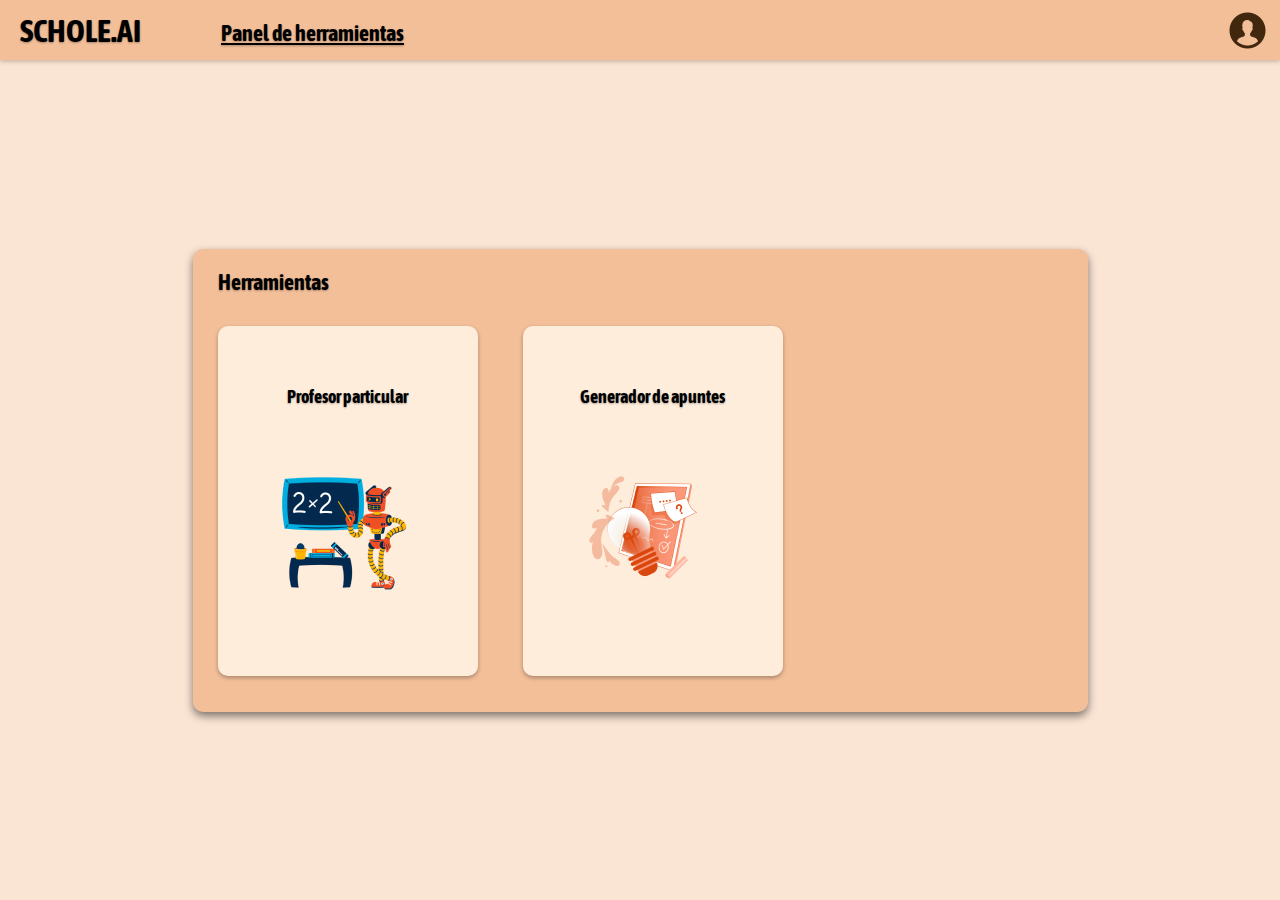
<file: panel.html>
<!DOCTYPE html>
<html lang="es">

<head>
    <meta charset="UTF-8" />
    <meta name="viewport" content="width=device-width, initial-scale=1.0" />
    <link rel="stylesheet" href="assets/estilos/panel_herramientas.css">
    <link rel="stylesheet" href="assets/estilos/estilo_desp_perfil.css">
    <script src="assets/scripts/heramientas.js"></script>
    <!-- Fuente -->
    <link rel="preconnect" href="https://fonts.googleapis.com">
    <link rel="preconnect" href="https://fonts.gstatic.com" crossorigin>
    <link
        href="https://fonts.googleapis.com/css2?family=Asap+Condensed:ital,wght@0,200;0,300;0,400;0,500;0,600;0,700;0,800;0,900;1,200;1,300;1,400;1,500;1,600;1,700;1,800;1,900&display=swap"
        rel="stylesheet">
    <title>Panel de herramientas</title>
</head>

<body>
    <header>
        <h1 id="titulo_app"><a href="panel.html">SCHOLE.AI</a></h1>       
        <h2 id="titulo_panel"><u>Panel de herramientas</u></h2>
        <img id="foto_perfil" src="assets/images/Panel_de_herramientas/Male_User.png" onclick="fDesplegablePerfil()" alt="" />

    </header>

    <section>
        <div id="opt_perfil">
            
        </div>
        <div id="div_cont_herramientas">
            <div id="tit_div_cont_herramientas">Herramientas</div>
                
                    <div id="her_profesor_particular" onclick="fRedirectWebProfeParticular()">
                        <div class="tit_heramienta">Profesor particular</div>
                        <img class="foto_herramienta" src="assets/images/Panel_de_herramientas/Robot_math_teacher.png"
                            alt="">
                    </div>
       
                    <div id="her_generador_apuntes" onclick="fRedirectWebGEneradorApuntes()">
                        <div class="tit_heramienta">Generador de apuntes</div>
                        <img class="foto_herramienta"
                            src="assets/images/Panel_de_herramientas/Brainstorming_ideas_with_mind map_on_chalkboard.png"
                            alt="">
                    </div>
   

        </div>
    </section>
</body>

</html>
</file>
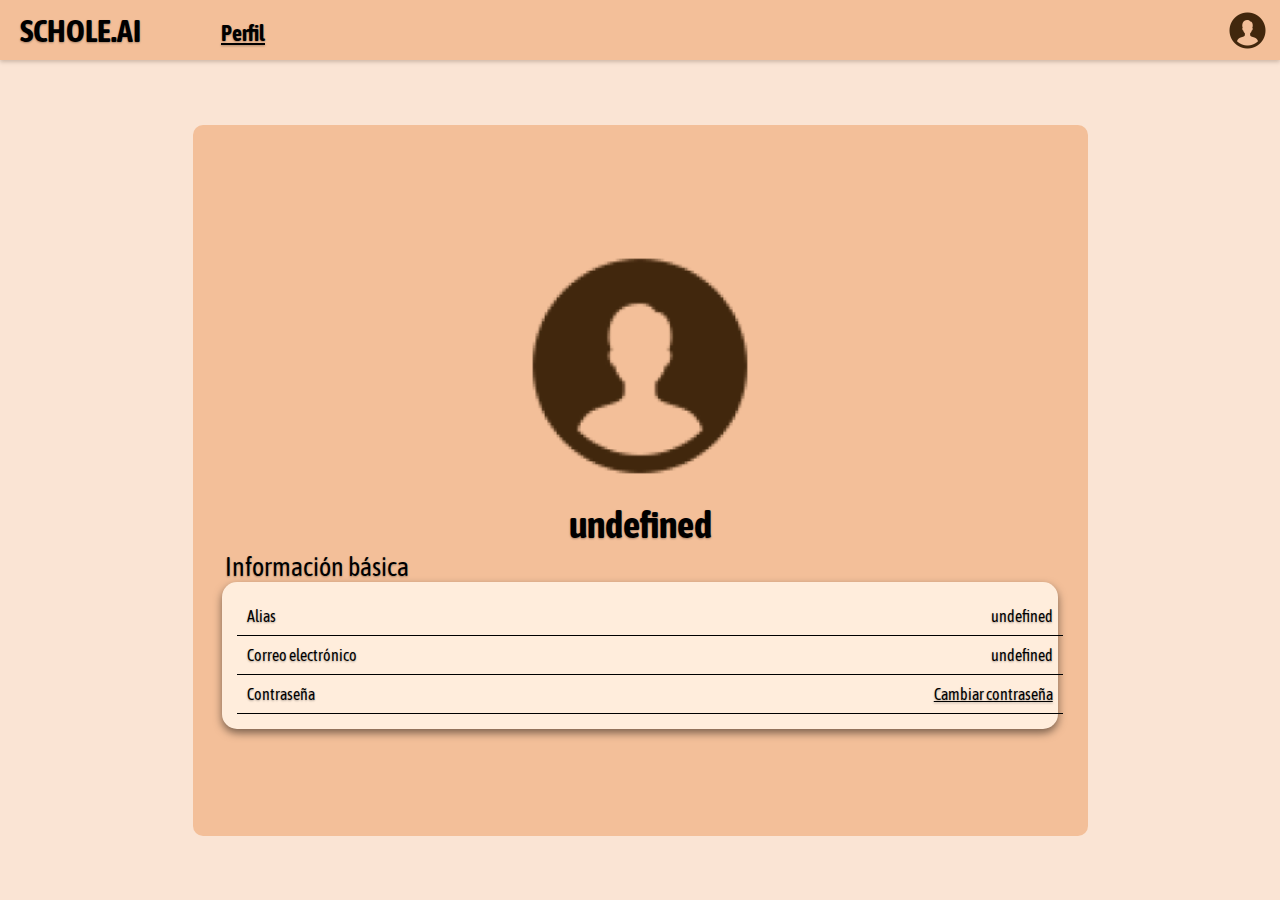
<file: perfil.html>
<!DOCTYPE html>
<html lang="es">
    <head>
        <meta charset="UTF-8" />
        <meta name="viewport" content="width=device-width, initial-scale=1.0" />
        <link rel="stylesheet" href="assets/estilos/perfil.css">
        <script src="assets/scripts/scripts.js"></script>
        <script src="assets/scripts/heramientas.js"></script>
        <link rel="stylesheet" href="assets/estilos/estilos.css ">
        <!-- Fuente -->
        <link rel="preconnect" href="https://fonts.googleapis.com">
        <link rel="preconnect" href="https://fonts.gstatic.com" crossorigin>
        <link
            href="https://fonts.googleapis.com/css2?family=Asap+Condensed:ital,wght@0,200;0,300;0,400;0,500;0,600;0,700;0,800;0,900;1,200;1,300;1,400;1,500;1,600;1,700;1,800;1,900&display=swap"
            rel="stylesheet">
        <title>Perfil</title>
    </head>
<body onload="fConfiguracion()">
    <header>
        <h1 id="titulo_app"><a href="index.html">SCHOLE.AI</a></h1>       
        <h2 id="titulo_panel"><u>Perfil</u></h2>
        <img id="foto_perfil" src="assets/images/Panel_de_herramientas/Male_User.png" alt="" />
    </header>
    <section>
        <div id="div_cont_herramientas"> 
        <div id="usu_foto_y_alias">
            <div id="foto_perfil1"><img id="foto_perfil2" src="assets/images/Male User.png" alt="" /></div>
            <div id="nombre_apellidos"></div>
        </div>
        <div id="info_basica">Información básica</div>
        <div id="info_usu">
            <div id="nombre">
                <div>Alias</div>
                <div id="nombre_usu"></div>
            </div>
            <div id="correo_electronico">
                <div>Correo electrónico</div>
                <div id="correo_usu"></div>
            </div>
            <div id="Contraseña">
                <div>Contraseña</div>
                <div id="contra_usu" onclick="fMostrarFormContraseña()"><u>Cambiar contraseña</u></div>
            </div>
        </div>
        </div>
    </section>
    <div id="modal_contrasena">
        <div id="div_cont_contrasena">
            <div>
                <input type="password" id="password_change" name="password" placeholder="Nueva Contraseña"
                    required=""><br><br>
            </div>
            <div>
                <input type="password" id="rpassword_change" name="rpassword" placeholder="Repita la Contraseña"
                    required=""><br><br>
            </div>
            <div>
                <button onclick="fCambiarContrasena()">Cambiar Contraseña</button>
            </div>
            <div id="rdiv_error">&nbsp;</div>
        </div>
        <img src="assets/images/Home.png" id="home" alt="Home"onclick="fCerrarModalContrasena()">
    </div>
</body>
</html>
</file>
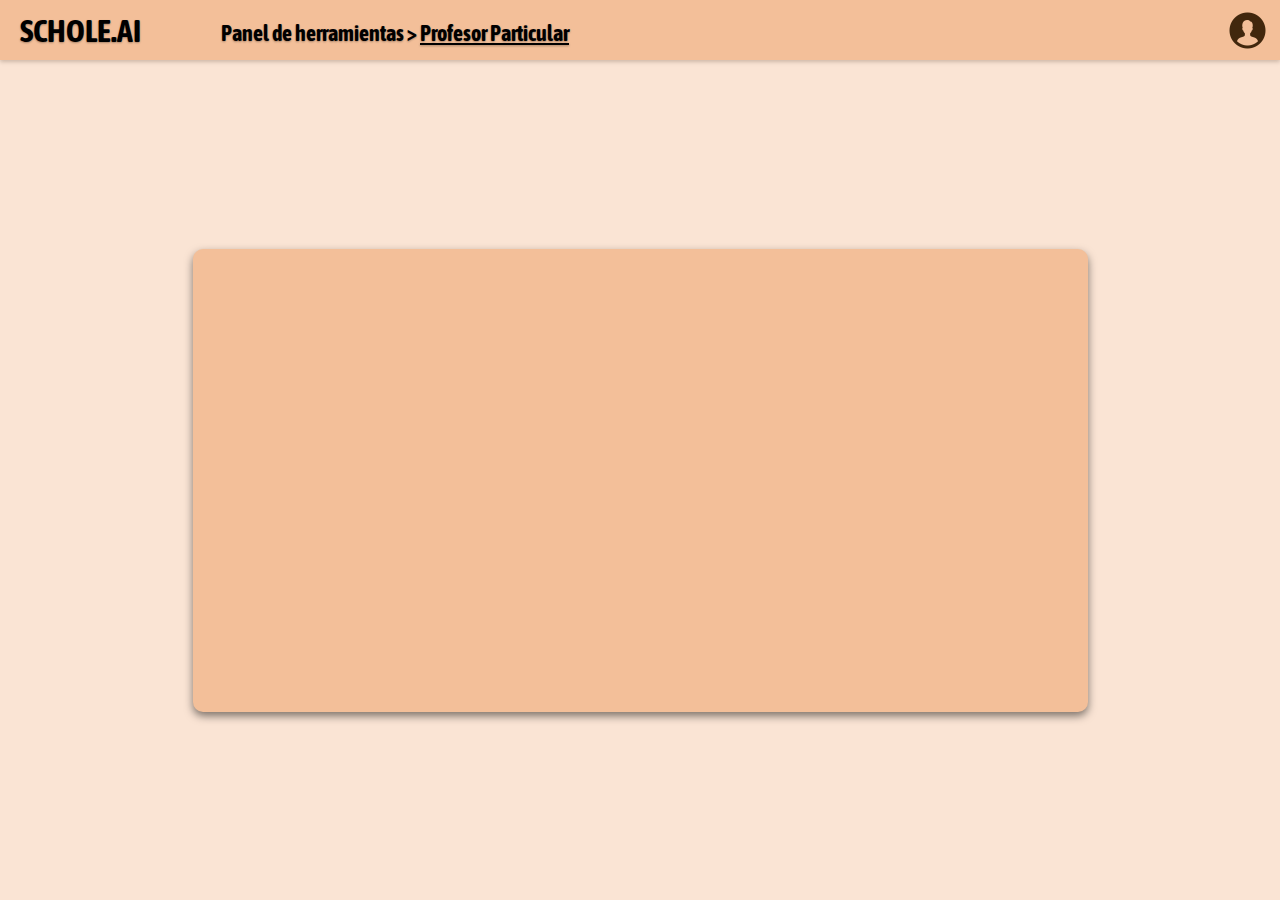
<file: assets/herramientas/Generador_de_apuntes.html>
<!DOCTYPE html>
<html lang="es">
<head>
    <meta charset="UTF-8">
    <meta name="viewport" content="width=device-width, initial-scale=1.0">
    <link rel="stylesheet" href="../estilos/generador_apuntes.css">
    <link rel="stylesheet" href="../../assets/estilos/estilo_desp_perfil.css">
    <!-- Fuente -->
    <link rel="preconnect" href="https://fonts.googleapis.com">
    <link rel="preconnect" href="https://fonts.gstatic.com" crossorigin>
    <link
        href="https://fonts.googleapis.com/css2?family=Asap+Condensed:ital,wght@0,200;0,300;0,400;0,500;0,600;0,700;0,800;0,900;1,200;1,300;1,400;1,500;1,600;1,700;1,800;1,900&display=swap"
        rel="stylesheet">
    <title>Generador de apuntes</title>
</head>
<body>
<a href="http://" target="_blank" rel="noopener noreferrer"></a>
    <header>
        <h1 id="titulo_app"><a href="../../panel.html" target="_blank" rel="noopener noreferrer">SCHOLE.AI</a></h1>
        <a href="../../panel.html"><h2 id="titulo_panel">Panel de herramientas</a> > <u>Profesor Particular</u></h2>
        <img id="foto_perfil" src="../images/Panel_de_herramientas/Male_User.png" onclick="fDesplegablePerfil()" alt="" />
    </header>

    <section>
        <div id="opt_perfil">
            
        </div>
        <div id="div_cont">

        </div>


    </section>
    
</body>
</html>
</file>
<file: assets/estilos/panel_herramientas.css>
* {
    margin: 0;
    padding: 0;
    font-family: "Asap Condensed", sans-serif;
    text-shadow: 0 1px 2px rgba(0, 0, 0, 0.3);
}
a {
    text-decoration: none;
    color: inherit;
    height: 0 auto;
    width:  0 auto;
}
body{
    height: 100vh;
    display: grid;
    grid-template-columns: 1fr;
    grid-template-rows: 60px 1fr;
    grid-template-areas: 
        "zh zh" "zs zs";
}
header{
    grid-area: zh;
    background-color: #F3BF99;
    display: flex;
    align-items: center;
    box-shadow: 0 2px 4px rgba(0, 0, 0, 0.3);
}
#titulo_app{
    margin: 20px;
    font-weight: bold;
}
#titulo_panel{
    font-size: 22px;
    margin-left: 60px;
    font-weight: bold;
    margin-top: 5px;
}
#foto_perfil{
    position: absolute;
    right: 10px;
    top: 8px;
    cursor: pointer;
}
section{
    grid-area: zs;
    display: flex;
    align-items: center;
    justify-content: center;
    background-color: #f3bf996c;
}
#div_cont_herramientas{
    display: flex;
    flex-wrap: wrap;
    align-items: center;
    background-color: #F3BF99;
    height: 463px;
    width: 895px;
    border-radius: 10px;
    box-shadow: 0 4px 8px rgba(0, 0, 0, 0.5);
}
#tit_div_cont_herramientas{
    font-weight: bold;
    font-size: 22px;
    width: 100%;
    margin: 15px 0 15px 25px;
}
#her_profesor_particular,#her_generador_apuntes{
    background-color: #FFEDDC;
    font-weight: bold;
    font-size: 18px;
    height: 350px;
    width: 260px;
    margin: 5px 20px 30px 25px;
    border-radius: 10px;
    box-shadow: 0 2px 4px rgba(0, 0, 0, 0.3);
    transition: box-shadow 0.2s ease,scale 0.2s; 
}
.tit_heramienta{
    width: 100%;
    text-align: center;
    margin: 60px 0 0 0;
}
.foto_herramienta{
    margin: 60px;
}
#her_profesor_particular:hover,#her_generador_apuntes:hover{
    cursor: pointer;
    box-shadow: 0 3px 6px rgba(0, 0, 0, 0.4);
    scale: 1.0105;
}
</file>
<file: assets/estilos/estilo_desp_perfil.css>
#opt_perfil{
    display: none;
    position: absolute;
    right: 20px;
    top: 60px;
    background-color: #AC886E;
    width: 120px;
    font-weight: bold;
    color: #41270D;
}
#opt_perfil>div{
    padding: 3px 7px;
}
#opt_perfil>div:hover{
    background-color: rgba(0, 0, 0, 0.177);
}
</file>
<file: assets/estilos/perfil.css>
* {
    margin: 0;
    padding: 0;
    font-family: "Asap Condensed", sans-serif;
    text-shadow: 0 1px 2px rgba(0, 0, 0, 0.3);
}
a {
    text-decoration: none;
    color: inherit;
    height: 0 auto;
    width:  0 auto;
}
body{
    height: 100vh;
    display: grid;
    grid-template-columns: 1fr;
    grid-template-rows: 60px 1fr;
    grid-template-areas: 
        "zh zh" "zs zs";
}
header{
    grid-area: zh;
    background-color: #F3BF99;
    display: flex;
    align-items: center;
    box-shadow: 0 2px 4px rgba(0, 0, 0, 0.3);
}
#titulo_app{
    margin: 20px;
    font-weight: bold;
}
#titulo_panel{
    font-size: 22px;
    margin-left: 60px;
    font-weight: bold;
    margin-top: 5px;
}
#foto_perfil{
    position: absolute;
    right: 10px;
    top: 8px;
}
#foto_perfil2{
    width: 30%;
}
#foto_perfil1{
    align-self: center;
}
section{
    grid-area: zs;
    display: flex;
    align-items: center;
    justify-content: center;
    background-color: #f3bf996c;
}
#div_cont_herramientas{
    display: flex;
    flex-wrap: wrap;
    align-items: center;
    align-content: center;
    justify-content: center;
    background-color: #F3BF99;
    height: 711px;
    width: 895px;
    border-radius: 10px;
    
}
#tit_div_cont_herramientas{
    font-weight: bold;
    font-size: 22px;
    width: 100%;
    margin: 15px 0 15px 25px;
}
#her_profesor_particular,#her_generador_apuntes{
    background-color: #FFEDDC;
    font-weight: bold;
    font-size: 18px;
    height: 350px;
    width: 260px;
    margin: 5px 20px 30px 25px;
    border-radius: 10px;
    box-shadow: 0 2px 4px rgba(0, 0, 0, 0.3);
    transition: box-shadow 0.2s ease,scale 0.2s; 
}
.tit_heramienta{
    width: 100%;
    text-align: center;
    margin: 60px 0 0 0;
}
.foto_herramienta{
    margin: 60px;
}
#her_profesor_particular:hover,#her_generador_apuntes:hover{
    cursor: pointer;
    box-shadow: 0 3px 6px rgba(0, 0, 0, 0.4);
    scale: 1.0105;
}
#usu_foto_y_alias{
    width: 100%;
    align-content: center;
    align-items: center;
    height: 285px;
}
#foto_perfil1{
    width: 100%;
    text-align: center;


}
/* .Contraseña{
    border-bottom:0px ;
} */
#nombre_apellidos{
    width: 100%;
    text-align: center;
    font-size: 38px;
    font-weight: bold;
}
#info_basica{
    padding-top: 35px;
    width: 831px;
    height: 30px;
    text-align: left;
    font-size: 26px;
    font-weight:normal;
}
#info_usu{
    display: flex;
    flex-direction: column;
    width: 90%;
    height: 240px;
    background-color: #FFEDDC;
    height: auto;
    /* gap: 40px; */
    box-shadow: -5px 7 4 0 black;
    box-shadow: 0 4px 8px rgba(0, 0, 0, 0.5);
    border-radius: 15px;
    padding: 15px 15px;
}
#info_usu>div{
    display: flex;
    justify-content: space-between;
    align-items: center;
    width: 100%;
    border-bottom: 1px black solid;
    padding: 10px;
}
#modal_contrasena{
    height: 100vh;
    display: none;
    justify-content: center;
    align-items: center;
    background-color: #F3BF99;
    z-index: 13;
    position: absolute;
    top: 0;
    left: 0;
    width: 100%;
    height: 100%;
}
#div_cont_contrasena{
    display: flex;
    flex-wrap: wrap;
    align-items: center;
    align-content: center;
    justify-content: center;
    background-color: #FFEDDC;
    height: 511px;
    width: 895px;
    border-radius: 10px;
    z-index: 14;
}
#div_cont_contrasena>div{
    width: 100%;
    text-align: center;
}
button{
    height: 40px;
    width: 30%;
    border-radius:30px ;
    background-color: #F1A36B;
    color: black;
    font-size: 20px;
    font-family: "Asap Condensed", sans-serif;
    transition: all ease .3s;
}
button:hover{
    background-color: #c28052;
}
</file>
<file: assets/estilos/estilos.css>
* {
    margin: 0;
    padding: 0;
    /* overflow-x: hidden; */
    scroll-behavior: smooth !important; 
    
  }
  button{
    height: 40px;
    width: 50%;
    border-radius:30px ;
    background-color: #F1A36B;
    color: black;
    font-size: 20px;
    font-family: "Asap Condensed", sans-serif;
    transition: all ease .3s;
}
button:hover{
    background-color: #c28052;
}
  
  ::-webkit-scrollbar {
    display: none;
  }

  #noti-correcto{
    display: flex;
    position: fixed;
    bottom: 0px;
    height: 70px;
    width: 100%;
    opacity: 0;
    justify-content: center;
    align-self: center;
    z-index: 50;
    opacity: 0;
    transform: translateY(0px);
    transition:  opacity 0.3s, transform 0.5s; 
  }
  #noti-correcto>div{
    display: none;
    background-color:#41270d;
    border: 5px solid green;
    border-radius: 30px ;
    padding: 0 10px 0 10px;
    height: 100%;
    font-size: 30px;
    display: flex;
    justify-content: center;
    align-items: center;
    font-family: "Asap Condensed", sans-serif;
    font-weight: 600;
    font-style: normal;
    /* color: #FFDDA8; */
    color: green;

    box-shadow: 0px 2px 10px 0px rgba(0,0,0,0.45);
     
  }
  #noti-correcto.mostrar-noti{
    display: flex;
    opacity: 1;
    transform: translateY(-80px);
}
#noti-incorrecto{
    display: flex;
    position: fixed;
    bottom: 0px;
    height: 70px;
    width: 100%;
    opacity: 0;
    justify-content: center;
    align-self: center;
    z-index: 50;
    opacity: 0;
    transform: translateY(0px);
    transition:  opacity 0.3s, transform 0.5s; 
  }
  #noti-incorrecto>div{
    
    display: none;
    background-color:#41270d;
    border: 5px solid red;
    border-radius: 30px ;
    padding: 0 10px 0 10px;
    height: 100%;
    font-size: 30px;
    display: flex;
    justify-content: center;
    align-items: center;
    font-family: "Asap Condensed", sans-serif;
    font-weight: 600;
    font-style: normal;
    /* color: #FFDDA8; */
    color: red;

    box-shadow: 0px 2px 10px 0px rgba(0,0,0,0.45);
     
  }
  #noti-incorrecto.mostrar-noti{
    display: flex;
    opacity: 1;
    transform: translateY(-80px);
}
  .carousel-inner{
    width: 100%;
    scroll-behavior: smooth;
    
  }
  #carousel-item{
    height: 100vh;
    width: 100%;
    background-image: url(background_images/fondo_patron.jpg);
    background-repeat: no-repeat;
    background-position: right;
    background-size: cover;
  }
  #spacer1 {
    width: 100%;
    height: 100vh;
    background: #f70000;
    margin: 0;
    padding: 0;
    background-image: url(background_images/degradado.jpg);
    z-index: 30;
    position: relative;
  }
  #spacer2 {
    width: 100%;
    height: 200vh;
    background: #0010f7;
    margin: 0;
    padding: 0;
    background-image: url(background_images/fondo_marrón.jpg);
  }
  #header{
    width: 100%;
    height: 150px;
    
    display: flex;
    flex-wrap: wrap;
    align-items: end;
    justify-content: center;
    
    /* padding-bottom: 20px; */
  }
  #header-content{
    background-color: #ffdca7;
    opacity: 80%;
    height: 100px;
    width: 85%;
    border-radius: 20px;
    display: flex;
    justify-content: space-between;
    align-items: center;
    /* padding-left: 20px;
    padding-right: 20px; */
    box-shadow:  0px 5px 4px rgba(0, 0, 0, 0.438);
    position: relative;
    z-index: 20;
}
#logo{
    font-family: "Asap Condensed", sans-serif;
    font-weight: 700;
    font-style: normal;
    font-size: 40px;
    margin-left: 30px;
    
}
#logo a{
    cursor: pointer;
    text-decoration: none;
    color: black;
}
#options-header{
    display: flex;
    align-items: end;
}
#boton_login{
    font-family: "Asap Condensed", sans-serif;
    font-weight: 600;
    font-style: normal;
    font-size: 30px;
    cursor: pointer;
    margin-right: 30px;
    transition: .5s; 
}
#boton_login:hover{
    color: orange;
}
#hamb{
    margin-right: 15px;
}
#hamb2{
    display: none;
    margin-right: 15px;
}
#hamb path, #hamb2 path {
    transition: .3s;
}
 
#hamb path:hover {
    fill:orange
}
#hamb2 path:hover {
    fill:orange
}
#extension{
    width: 100%;
    height: 50px;
    display: flex;
    flex-wrap: wrap;
    align-items: end;
    justify-content: center;
    transition: .3s;
    transition: 0.3s;
}
#hamb-options-header{
    background-color: #B29569;
    display: flex;
    z-index: 10;
    opacity: 80%;
    height: 50px;
    width: 85%;
    border-radius: 20px;
    align-items: center;
    justify-content: space-around;
    opacity: 0;
    transform: translateY(-20px);
    transition: opacity 0.3s, transform 0.5s;  
}
#hamb-options-header.mostrar{
    display: flex;
    opacity: 1;
    transform: translateY(0px);
}
#container-moreinfo{
    color: #41270d;
    /* box-shadow: 0px -2px 10px 0px rgba(0,0,0,0.45); */
    padding: 20px;
    position: absolute;
    top: 0px;
    right: 0px;
    width: 80%;
    height: 100%;
    /* background-color: green; */
    display: flex;
    justify-content: center;
    align-items: center;
    font-family: "Asap Condensed", sans-serif;
    font-weight: 500;
    font-style: normal;
    font-size: 30px;
}
#container-moreinfo>div{
    background-color: #FFDABD;
    width: 100%;
    max-width: 600px;
    height: 300px;
    border-radius: 20px;
   
}
#tittle-moreinfo{
    margin-left: 20px;
}
#tittle-moreinfo>p{
    margin-bottom: 20px;
    
}
#logo-container{
    margin-top: 20px;
    background-color: #F1A36B;

    border-radius: 20px;
    height: 100px;
    display: flex;
    justify-content: left;
    align-items: center;
    padding-left: 20px;
    box-shadow: 0px -2px 10px 0px rgba(0,0,0,0.45);
}
#logo-container>img{
    width: 50px;
    height: 50px;
    margin-right: 10px;

}
.index{
    display: none;
}
.index2 {
    display: block;
    font-family: "Asap Condensed", sans-serif;
    font-weight: 500;
    font-style: normal;
    font-size: 23px;
    margin-right: 20px;
    cursor: pointer;
}

.index2 a{
    text-decoration: none;
    transition: .3s;
    color: black;
}
.index2 a:hover {
    color: orange;
}
.section{
    height: 100vh;
}
#content-section{
    display: flex;
    justify-content: center;
    width: 100%;
    height: 100%;
    /* background-color: yellow; */
}
#content-section > div{
    width: 80%;
    height: 40%;
    /* background-color: green; */
    margin-top: 100px;
    position: relative;
}
#text-container{
    position: absolute;
    top: 0;
    height: 160px;
    width: 100%;
    background: linear-gradient(180deg, rgba(255,211,168,1) 0%, rgba(255,179,106,1) 30%, rgba(228,117,30,1) 100%, rgba(218,99,6,1) 100%);
    border-radius: 40px;
    box-shadow: 0px -2px 10px 0px rgba(0,0,0,0.45);
    display: flex;
    flex-wrap: wrap;
    justify-content: center;
    align-items: center;
    font-family: "Asap Condensed", sans-serif;
    font-weight: 500;
    font-style: normal;
    font-size: 30px;
}
#text-container div{
   width: 85%;
   height: 60%;
   padding-bottom: 25px;
   /* background-color: green; */
}
#subrayado{
    font-family: "Asap Condensed", sans-serif;
    font-weight: 700;
    font-style: italic;
    font-size: 40px;
    color: #FFD4AF;
}

#video-container{
    position: absolute;
    bottom: 0;
    right: 0;
   
    width: 80%;
    height: 60%;
    border-radius: 40px;
    box-shadow: 0px -2px 10px 0px rgba(0,0,0,0.45);
    transition: .5s;
    
}
#video-container video{
    width: 100%;
    height: 100%;
    object-fit: cover;
    border-radius: 50px;
    border: 10px solid #E28123;
    
}
#iniciosesion-container{
    position: absolute;
    bottom: 190px;
    width: 190px;
    height: 40px;
    background-color: #FFDABD;
    border-radius: 30px;
    box-shadow: 0px -2px 10px 0px rgba(0,0,0,0.45);
    display: flex;
    justify-content: center;
    align-items: center;
    font-family: "Asap Condensed", sans-serif;
    font-weight: 600;
    font-style: normal;
    font-size: 30px;
    cursor: pointer;
    transition: .5s;
}
#iniciosesion-container:hover{
    background-color: #e0bfa6;
}
#cards-container{
    position: absolute;
    top: 0px;
    width: 40%;
    height: 100vh;
    z-index: 40;
    display: flex;
    flex-wrap: wrap;
    justify-content: center;
    align-items: center;
}
.card{
    width: 180px;
    height: 220px;
    /* background-color: #4B2B10;
    border-radius: 30px;
    border: 7px solid #6A401D; */
    font-family: "Asap Condensed", sans-serif;
    font-weight: 600;
    font-style: italic;
    font-size: 20px;
    color: #FFDCA7;
    display: flex;
    justify-content: center;
    align-items: center;
    padding: 20px;
    margin-bottom: 5px;
    text-align: center;
    transition: all ease .3s;
    transition: transform 0.3s;
    transform-style: preserve-3d;
    cursor: pointer;
}
.front:hover{
    /* width: 200px;
    height: 240px; */
    transform: scale(1.1);
    
}
.front, .back {
    position: absolute;
    display: flex;
    flex-direction: column;
    justify-content: center;
    align-items: center;
    backface-visibility: hidden;
    width: 100%;
    height: 100%;
    box-shadow: 0px 6px 10px 0px rgba(235,139,95,1);
    transition: all ease .3s, transform .5s;
  }
 .front{
    width: 100%;
    height: 100%;
    border-radius: 30px;
    background-color: #4B2B10;
    border-radius: 30px;
    border: 7px solid #6A401D;
 }
  .back {
    color: #41270d;
    transform: rotateY(180deg);
    background-color: #FFDDA8;
    border-radius: 30px;
  }
#cards-tittle{
    width: 100%;
    display: flex;
    justify-content: center;
    align-items: center;
    font-family: "Asap Condensed", sans-serif;
    font-weight: 700;
    font-style: normal;
    font-size: 30px;
    text-align: center;
    margin-bottom: 10px;
}
#cards-tittle > img{
    position: absolute;
    z-index: -10;
    width: 200px;
}

#spacer2{
    position: relative;
    background-color: blue;
    
}
#contact-us-section{
    z-index: 40;
    width: 100vw;
    height: 100vh;
    /* background-color: blue; */
    position: absolute;
    bottom: 0px;
    display: flex;
    justify-content: center;
    align-items: top ;
    position: relative;
}
#wrapper{
    margin-top: 40px;
    width: 80%;
    height: 80%;
    /* margin-bottom: 100px; */
    /* background-color: green; */
}
#contact-us-text{
    width: 100%;
    height: 25%;
    /* background-color: green; */
    display: flex;
    justify-content: center;
    flex-wrap: wrap;
    
    /* margin-bottom: 30px; */
    color: #FFDDA8;
}
#somos-tittle{
    font-family: "Asap Condensed", sans-serif;
    font-weight: 700;
    font-style: normal;
    font-size: 30px;
    width: 100%;
    height: 50px;
    /* background-color: blue; */
}
#somos-content{
    font-size: 20px;
    font-family: "Asap Condensed", sans-serif;
    font-weight: 500;
    font-style: normal;
    width: 80%;
    /* background-color: green; */
    height: 100%;
}
#contact-us-form{
    width: 100%;
    height: 75%;
    background-color: #FFDDA8;
    padding-bottom: 15px;
    padding-top: 15px;
    display: flex;
    flex-wrap: wrap;
    justify-content: center;
    align-items: center;
    border-radius: 30px;
    
}
#contact-us-form>div{
    /* background-color: red; */
    width: 80%;
    font-family: "Asap Condensed", sans-serif;
    font-weight: 600;
    font-style: normal;
    font-size: 25px;

}
form{
    /* background-color: black; */
    display: flex;
    align-items: center;
    flex-wrap: wrap;
    justify-content: center;
    height: 95%;
    width: 100%;
    
}
#correo  {
    border-radius: 30px;
    width: 80%;
    height: 30px;
    font-family: "Asap Condensed", sans-serif;
    font-size: 20px;
    padding-left: 17px;
    background-color: #F1A36B;
}
#correo::placeholder{
    color: black;
}
textarea{
    border-radius: 30px;
    width: 80%;
    height: 70%;
    resize: none;
    padding-top: 15px;
    padding-left: 17px;
    font-family: "Asap Condensed", sans-serif;
    font-size: 17px;
    background-color: #F1A36B;
    transition: box-shadow 0.3s ease;
    border: 0px; 
}
textarea::placeholder{
    color: black;
    font-size: 20px;
}
#submit{
    width: 80%;
    display: flex;
    justify-content: right;
}
#submit >input{
    height: 40px;
    width: 150px;
    border-radius:30px ;
    background-color: #F1A36B;
    color: black;
    font-size: 20px;
    font-family: "Asap Condensed", sans-serif;
    transition: all ease .3s;
}
#submit >input:hover{
    background-color: #c28052;
}
#footer{
    position: absolute;
    bottom: 10px;
    width: 80%;

    border-top: 3px solid #FFDDA8;
    display: flex;
    justify-content: space-between;
    align-items: center;
    color: #FFDDA8;
    font-family: "Asap Condensed", sans-serif;
}
#footer > a{
    text-decoration: none;
    color: #FFDDA8;
    z-index: 70;
}
#repo{
    display: flex;
    align-items: center;
}
#repo>svg{
    margin-right: 5px;
}
#util{
    display: flex;
    justify-content: center;
    align-items: center;
   }
#sol-container{
    display: flex;
    justify-content: center;
    z-index: 10;

}
#sol{
    position: absolute;
    z-index: 10;
    bottom: 1000px;
   
}
#img1{
    position: absolute;
    z-index: 10;
    bottom: 250px;
    left: 0;
}
#img2{
    position: absolute;
    z-index: 20;
    bottom: 20px;
    right: 0px;
}
#img3{
    position: absolute;
    z-index: 30;
    bottom: 0px;
    left: 0;
}





@media screen AND (min-width:900px) {
    #header-content {
            width: 75%;
        }
    
        #hamb-options-header{
            display: none;
        }
    
        .index {
            display: block;
            font-family: "Asap Condensed", sans-serif;
            font-weight: 500;
            font-style: normal;
            font-size: 23px;
            margin-right: 20px;
            cursor: pointer;
    
        }
    
        .index a {
            text-decoration: none;
            transition: .3s;
            color: black;
        }
    
        .index a:hover {
            color: orange;
        }
    
        #hamb svg, #hamb2 svg {
            display: none;
        }

        #extension{
            display: none;
        }
        #content-section{
            display: flex;
            justify-content: center;
            width: 100%;
            height: 100%;
            /* background-color: yellow; */
        }
        #content-section > div{
            width: 75%;
            height: 40%;
            /* background-color: green; */
            margin-top: 100px;
            position: relative;
        }
        #text-container{
            position: absolute;
            top: 100px;
            height: 160px;
            width: 50%;
            background: linear-gradient(180deg, rgba(255,211,168,1) 0%, rgba(255,179,106,1) 30%, rgba(228,117,30,1) 100%, rgba(218,99,6,1) 100%);
            border-radius: 40px;
            box-shadow: 0px -2px 10px 0px rgba(0,0,0,0.45);
            display: flex;
            flex-wrap: wrap;
            justify-content: center;
            align-items: left;
            font-family: "Asap Condensed", sans-serif;
            font-weight: 500;
            font-style: normal;
            font-size: 26px;
        }
        #text-container div{
           width: 85%;
           height: 60%;
           padding-bottom: 15px;
           /* background-color: green; */
        }
        #subrayado{
            font-family: "Asap Condensed", sans-serif;
            font-weight: 700;
            font-style: italic;
            font-size: 35px;
            color: #FFD4AF;
        }
        #video-container{
            position: absolute;
            top: 50px;
            right: 0;
            width: 55%;
            height: 60%;
            border-radius: 50px;
            box-shadow: 0px -2px 10px 0px rgba(0,0,0,0.45);
            
        }
        
        #iniciosesion-container{
            position: absolute;
            bottom: 100px;
            width: 190px;
            height: 40px;
            background-color: #FFDABD;
            border-radius: 30px;
            box-shadow: 0px -2px 10px 0px rgba(0,0,0,0.45);
            display: flex;
            justify-content: center;
            align-items: center;
            font-family: "Asap Condensed", sans-serif;
            font-weight: 600;
            font-style: normal;
            font-size: 25px;
            cursor: pointer;
            transition: .5s;
        }
        /* background-color: green; */
        
        #cards-container{
            flex-wrap: nowrap;
            width: 75%;
            justify-content: space-between;
            /* background-color: green; */
        }
        #cards-tittle{
            position: absolute;
            top: 50px;
            font-size: 35px;
        }
        #cards-tittle > img{
            width: 250px;
        }
        .card{
            width: 200px;
            height: 250px;
            margin: 10px;
        }
        #wrapper{
            width: 75%;
            margin-top: 20px;
        }
        #somos-tittle{
            font-size: 35px;
        }
        #cards-tittle{
            font-size: 40px;
        }
        #container-moreinfo{
            width: 70%;
        }
        
}
@media screen AND (min-width:1600px) {
    #container-moreinfo{
        width: 60%;
    }
    #header-content{
        width: 70%;
        /* background-color: red; */
    }
    #logo{
        margin-left: 50px;
    }
    #boton_login{
        margin-right: 50px;
    }
    .index{
        margin-right: 30px;
        font-size: 25px;
    }
    #content-section > div{
        width: 70%;
        height: 60%;
        /* background-color: green; */
        margin-top: 100px;
        position: relative;
    }
    #text-container{
        position: absolute;
        top: 100px;
        height: 220px;
        width: 80%;
        background: linear-gradient(180deg, rgba(255,211,168,1) 0%, rgba(255,179,106,1) 30%, rgba(228,117,30,1) 100%, rgba(218,99,6,1) 100%);
        border-radius: 40px;
        box-shadow: 0px -2px 10px 0px rgba(0,0,0,0.45);
        display: flex;
        flex-wrap: wrap;
        justify-content: center;
        align-items: center;
        font-family: "Asap Condensed", sans-serif;
        font-weight: 400;
        font-style: normal;
        font-size: 37px;
    }
    #text-container div{
       width: 85%;
       height: 60%;
       padding-bottom: 40px;
       /* background-color: green; */
    }
    #subrayado{
        font-family: "Asap Condensed", sans-serif;
        font-weight: 700;
        font-style: italic;
        font-size: 55px;
        color: #FFD4AF;
    }
    #video-container{
        position: absolute;
        top: 50px;
        right: 0;
        width: 45%;
        height: 60%;
        border-radius: 50px;
        box-shadow: 0px -2px 10px 0px rgba(0,0,0,0.45);
        
    }
    
    #iniciosesion-container{
        position: absolute;
        bottom: 200px;
        left: 80px;
        width: 300px;
        height: 70px;
        background-color: #FFDABD;
        border-radius: 30px;
        box-shadow: 0px -2px 10px 0px rgba(0,0,0,0.45);
        display: flex;
        justify-content: center;
        align-items: center;
        font-family: "Asap Condensed", sans-serif;
        font-weight: 600;
        font-style: normal;
        font-size: 35px;
        cursor: pointer;
        transition: .5s;
    }
    .card{
        height: 400px;
        width: 250px;
        font-size: 30px;
    }
    #cards-container{
        flex-wrap: nowrap;
        width: 70%;
        justify-content: space-around;
        /* background-color: green; */
    }
    #cards-tittle{
        font-size: 50px;
        top: 40px;
    }
    #cards-tittle > img{
        width: 340px;      
    }
    #wrapper{
        width: 50%;
    }
    #footer{
        width: 70%;
    }
    #somos-tittle{
        font-size: 40px;
    }
    #somos-content{
        font-size: 25px;
    }
}



#form_login_inicio_sesion{
    font-family: "Asap Condensed", sans-serif;
    position: fixed;
    left:0;
    top: 0;
    display: none;
    /* display: flex; */
    flex-direction: row;
    width: 100%;
    height: 100%;
    z-index: 100;
}
#div_registro,#div_iniciar_sesion{
    display: flex;
    align-items: center;
    justify-content: center;
}
#div_registro{
    background-color: #D07825;
    color: white;
    height: 100vh;
    width: 0px;
    transition: all 0.5s;
}
#div_iniciar_sesion{
    flex-grow: 1;
    background-image: url('background_images/Desktop\ -\ 1\ \(1\).png');
    background-color:  #D07825 ;
    background-size: cover;
    background-repeat: no-repeat;
    color: white;
    height:  100vh;
    width: 100vh;
    transition: all 0.5s;
    /* font-weight: 600; */
    /* position: relative; */
}
#is-container, #re-container{
    /* background-color: yellow; */
   width: 400px;
   display: flex;
   align-items: center;
   justify-content: center;
}

#expandir_login,#expandir_registro{
    height: 50px;
    width: 50px;
    border-radius: 50%;
    text-align: center;
    font-size: 20px;
    font-weight: 900;
    justify-content: center;
    align-items: center;
    cursor: pointer;
}

#expandir_registro{
    display: none;
    position: absolute;
    top: 15px;
    right: 220px;
    transition: all 1.5s;
   
}
#expandir_login{
    position: absolute;
    left: 250px;
    top: 15px;
}
#form_registro{
    display: none;
}
#form_registro,#form_login{
    text-align: center;
    /* background-color: green; */
    width: 90%;
}
.Titulo_is {
    font-size: 49px;
    font-weight: bold;
    
    margin-bottom: 30px;
    color: #D07825;
}
.Titulo_re{
    font-size: 49px;
    font-weight: bold;
    color: #FFDDA8;
    margin-bottom: 30px;
}
input[type="text"],
input[type="email"],
input[type="password"],
input[type="submit"],
#btn-login{
    width: 300px;
    height: 20px;
    padding: 10px;
    margin-bottom: 5px;
    border: none;
    border-radius: 30px;
}

/* #nombre_usuario{
 
}
#password_login{

} */
#btn-login, #btn-register{
    margin-top: 15px;
    height: 30px;
    width: 320px
}
input[type="submit"] {
    background-color: #007bff;
    color: #fff;
    cursor: pointer;
}

input[type="submit"]:hover {
    background-color: #0056b3;
}

.cerrar_modal_login {
    cursor: pointer;
    color: #007bff;
    text-decoration: underline;
}

.cerrar_modal_login:hover {
    color: #0056b3;
}
#home{
    position: absolute;
    right: 15px;
    top: 15px;
    cursor: pointer;
    height: 50px;
}
#tengo_cuenta{
    cursor: pointer;
}
#tengo_cuenta:hover{
    color: blue;
}
.linia_or{
    margin: 20px 0 20px 0;
    width: 100%;
}
input {
    border: none;
    box-shadow: 0 2px 4px rgba(0, 0, 0, 0.2);
    transition: box-shadow 0.3s ease; 
}
input:focus {
    outline: none;
    border: 1px solid transparent;
    
    box-shadow: 0 3px 6px rgba(0, 0, 0, 0.3); 
}
textarea:focus {
    outline: none;
    border: 1px solid transparent;
    box-shadow: 0 3px 6px rgba(0, 0, 0, 0.3); 
}

.g-signin2{

    text-align: center;
    width: 100%;
    border-radius: 5px;
    margin-left: 35%;
    margin-bottom: 20px;
    width: 400px;
    
}
.g-signin2>div{
    border-radius: 30px;
    
}
.g-signin2>div>div{
    width: 100px;
    
}

/* -------------------------------------------------------------------------------------------------- */
</file>
<file: assets/estilos/generador_apuntes.css>
* {
    margin: 0;
    padding: 0;
    font-family: "Asap Condensed", sans-serif;
    text-shadow: 0 1px 2px rgba(0, 0, 0, 0.3);
}
a {
    text-decoration: none;
    color: inherit;
}
body{
    height: 100vh;
    display: grid;
    grid-template-columns: 1fr;
    grid-template-rows: 60px 1fr;
    grid-template-areas: 
        "zh zh" "zs zs";
}
header{
    grid-area: zh;
    background-color: #F3BF99;
    display: flex;
    align-items: center;
    box-shadow: 0 2px 4px rgba(0, 0, 0, 0.3);
}
#titulo_app{
    margin: 20px;
    font-weight: bold;
}
#titulo_panel{
    font-size: 22px;
    margin-left: 60px;
    font-weight: bold;
    margin-top: 5px;
}
#foto_perfil{
    position: absolute;
    right: 10px;
    top: 8px;
}
section{
    grid-area: zs;
    display: flex;
    align-items: center;
    justify-content: center;
    background-color: #f3bf996c;
}
#div_cont{
    display: flex;
    flex-wrap: wrap;
    align-items: center;
    background-color: #F3BF99;
    height: 463px;
    width: 895px;
    border-radius: 10px;
    box-shadow: 0 4px 8px rgba(0, 0, 0, 0.5);
}
</file>
